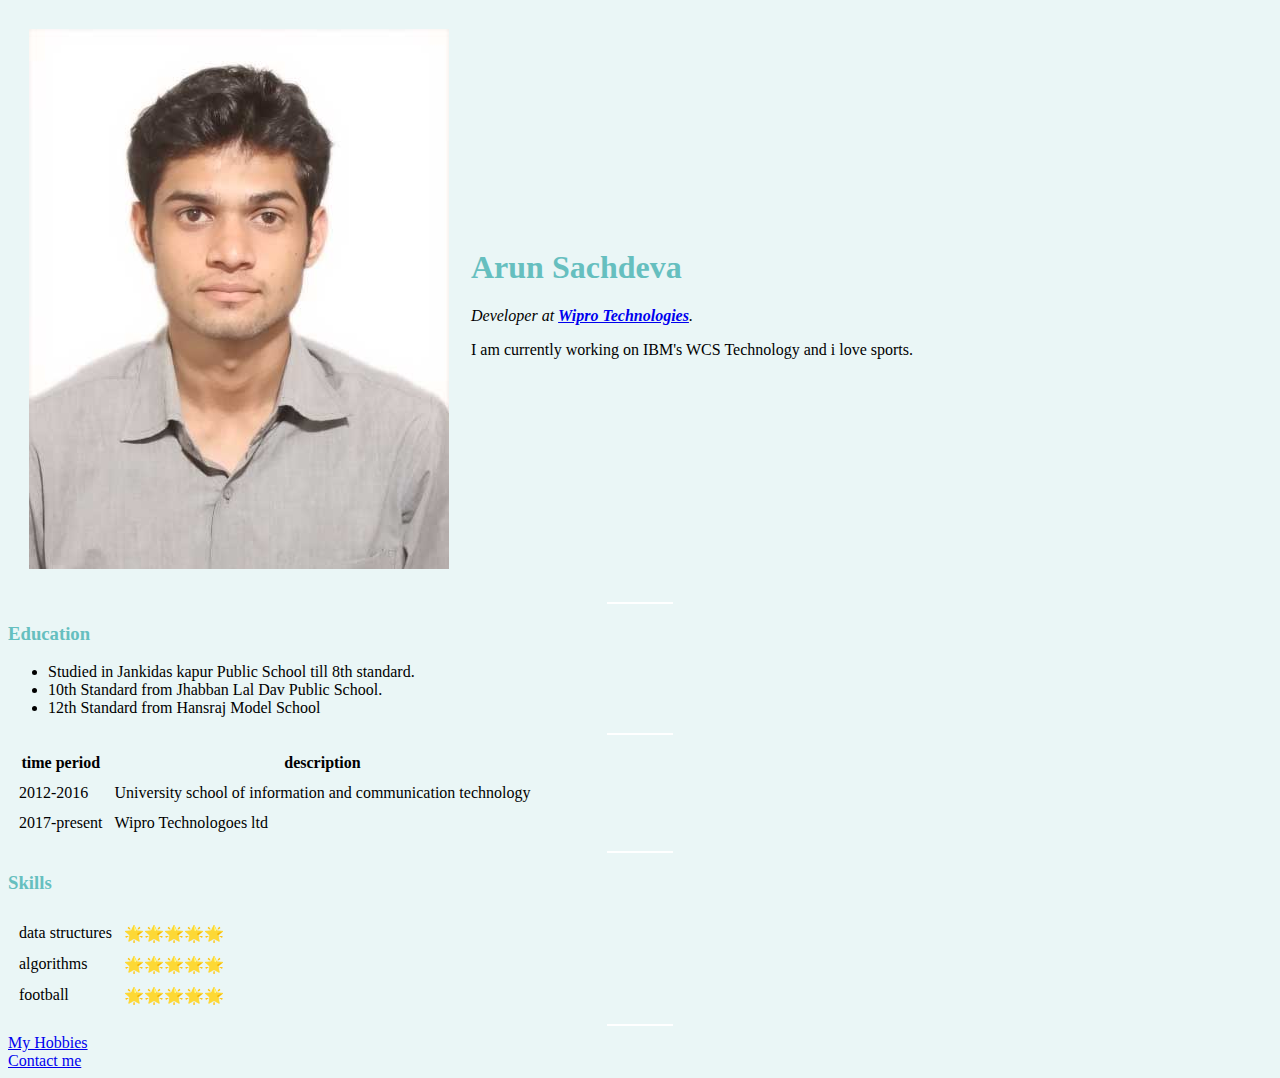
<file: index.html>
<!DOCTYPE html>
<html lang=" " dir="ltr">

<head>
  <meta charset="utf-8">
  <title>Arun's Personal site </title>
  <link rel="stylesheet" href="css/styles.css">
</head>

<body>

  <table cellspacing="20">
    <tr>
      <td><img src="images/photo.jpg" alt="arun's profile picture"></td>
      <td>
        <h1>Arun Sachdeva</h1>
        <p><em>Developer at <strong><a href="https://www.wipro.com/">Wipro Technologies</a></strong>.</em></p>
        <p>I am currently working on IBM's WCS Technology and i love sports.</p>

      </td>
    </tr>
  </table>

  <hr size="3" noshade>
  <h3>Education</h3>
  <ul>
    <li>Studied in Jankidas kapur Public School till 8th standard.</li>
    <li>10th Standard from Jhabban Lal Dav Public School.</li>
    <li>12th Standard from Hansraj Model School</li>
  </ul>

  <hr size="3" noshade>
  <table cellspacing="10">
    <thead>
      <th>time period</th>
      <th>description</th>
    </thead>
    <tbody>
      <tr>
        <td>2012-2016</td>
        <td>University school of information and communication technology</td>
      </tr>
      <tr>
        <td>2017-present</td>
        <td>Wipro Technologoes ltd </td>
      </tr>

    </tbody>
  </table>

  <hr size="3" noshade>
  <h3>Skills</h3>

  <table cellspacing="10">
    <tr>
      <td>data structures</td>
      <td>🌟🌟🌟🌟🌟</td>

    </tr>
    <tr>
      <td>algorithms</td>
      <td>🌟🌟🌟🌟🌟</td>
    </tr>
    <tr>
      <td>football</td>
      <td>🌟🌟🌟🌟🌟</td>

    </tr>
  </table>


  <hr size="3" noshade>
  <a href="Myhobbies.html">My Hobbies</a>
  <br>
  <a href="MyContact.html">Contact me</a>
</body>

</html>
</file>
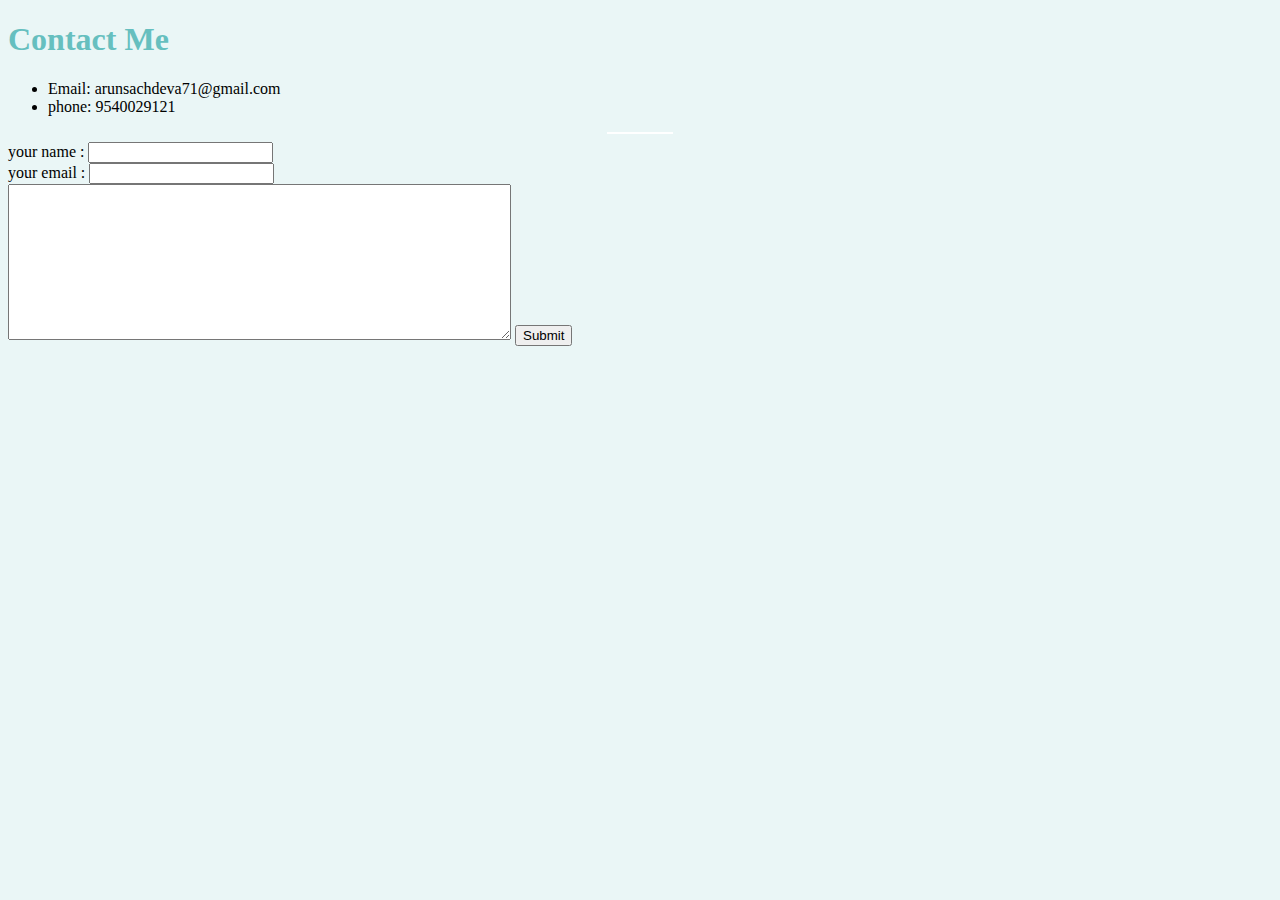
<file: MyContact.html>
<!DOCTYPE html>
<html lang="en" dir="ltr">
  <head>
    <meta charset="utf-8">
    <title>Contact me</title>
    <link rel="stylesheet" href="css/styles.css">
  </head>
  <body>
    <h1>Contact Me</h1>
    <ul>
      <li>Email: arunsachdeva71@gmail.com</li>
      <li>phone: 9540029121</li>
    </ul>

<hr size="3" noshade>
    <form class="" action="mailto:arunsachdeva71@gmail.com" method="post" enctype="text/plain">
      <label for=""> your name :</label>
      <input type="text" name="my name :" value=""><br>
      <label for="">your email :</label>
      <input type="email" name="my email :" value=""><br>
      <textarea name="my message" rows="10" cols="60"></textarea>
      <input type="submit" name="">
    </form>
  </body>
</html>
</file>
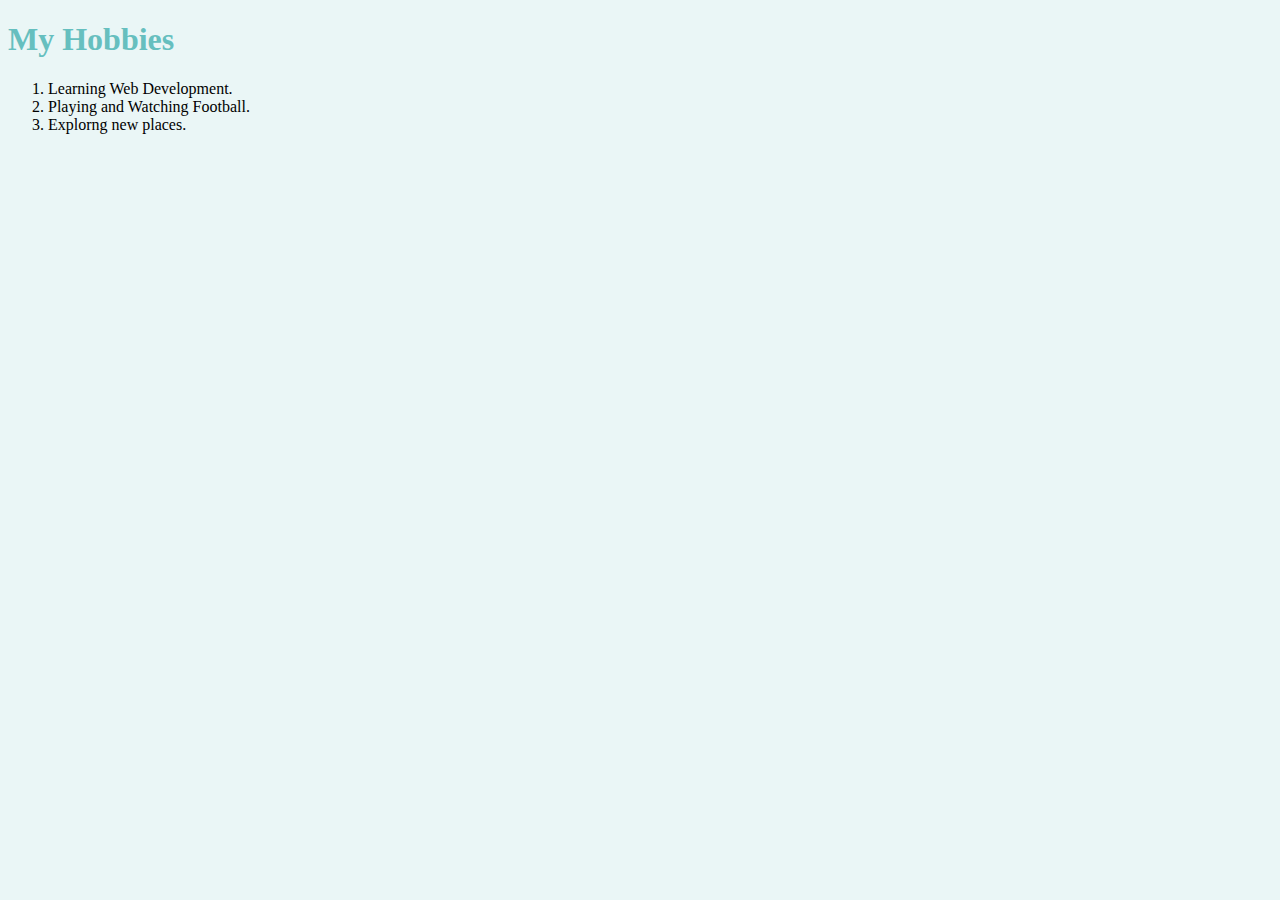
<file: Myhobbies.html>
<!DOCTYPE html>
<html lang="en" dir="ltr">
  <head>
    <meta charset="utf-8">
    <title>My Hobbies</title>
    <link rel="stylesheet" href="css/styles.css">
  </head>
  <body>
    <h1>My Hobbies</h1>
    <ol>
      <li>Learning Web Development.</li>
      <li>Playing and Watching Football.</li>
      <li>Explorng new places.</li>

    </ol>
  </body>
</html>
</file>
<file: css/styles.css>
body {
  background-color:#EAF6F6;
}
img{
  height : 50%;
}
hr {
  border-color: white;
  height: 0px;
  width : 5%;
}
h1 {
  color : #66BFBF;
}
h3 {
  color : #66BFBF;
}
</file>
